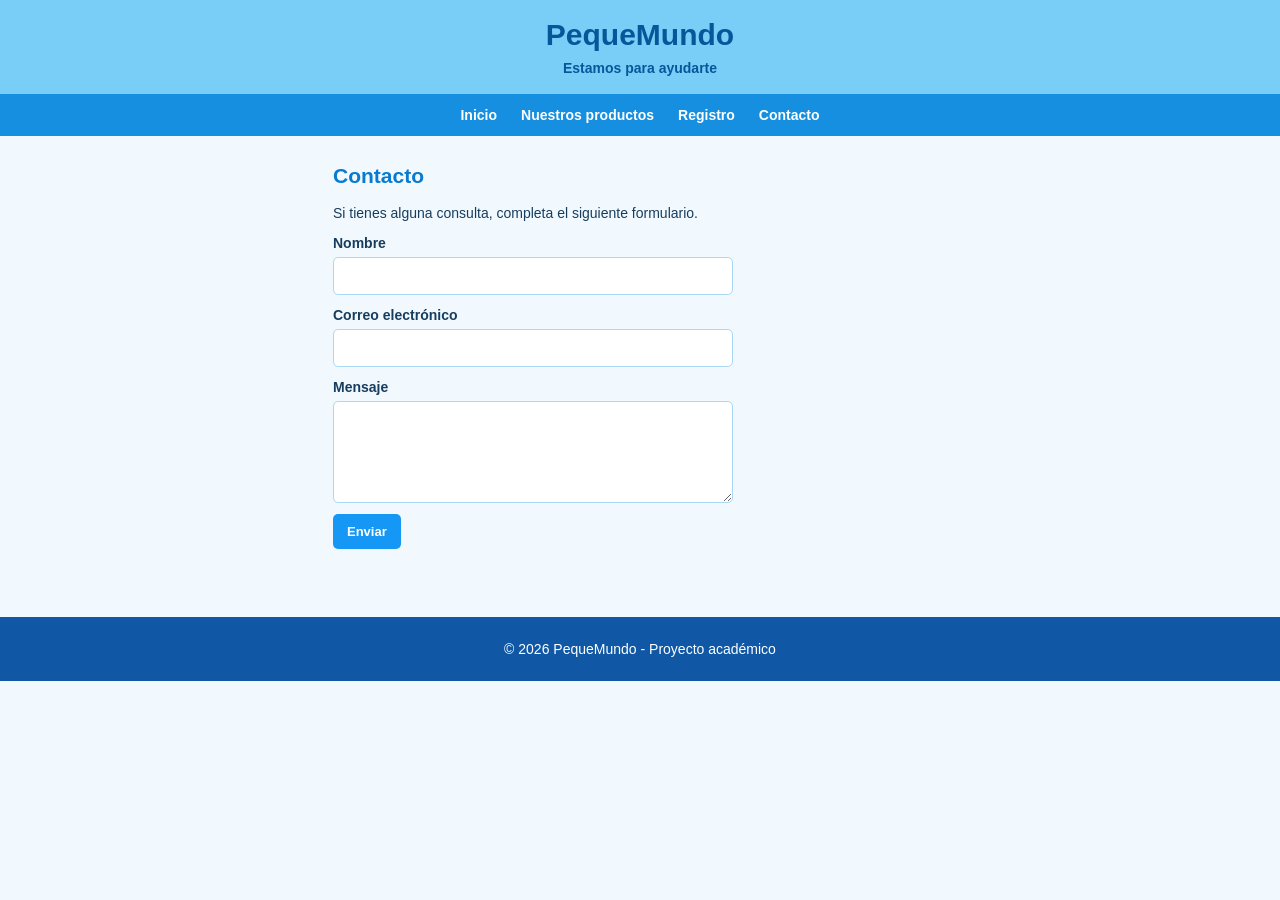
<file: contacto.html>
<!DOCTYPE html>
<html lang="es">
<head><meta charset="UTF-8"><meta name="viewport" content="width=device-width, initial-scale=1.0">
<title>Contacto - PequeMundo</title><link rel="stylesheet" href="style.css"></head>
<body>
<header class="encabezado"><h1>PequeMundo</h1><p>Estamos para ayudarte</p></header>
<nav class="menu"><a href="index.html">Inicio</a><a href="productos.html">Nuestros productos</a><a href="registro.html">Registro</a><a href="contacto.html">Contacto</a></nav>
<main class="contenedor formulario">
<h2>Contacto</h2><p>Si tienes alguna consulta, completa el siguiente formulario.</p>
<form onsubmit="enviarContacto(event)">
<label for="nombre">Nombre</label><input id="nombre" required>
<label for="correo">Correo electrónico</label><input id="correo" type="email" required>
<label for="mensaje">Mensaje</label><textarea id="mensaje" rows="5" required></textarea>
<button class="boton" type="submit">Enviar</button>
<p id="respuesta" role="status"></p>
</form></main>
<footer>© 2026 PequeMundo - Proyecto académico</footer>
<script src="script.js"></script>
</body></html>
</file>
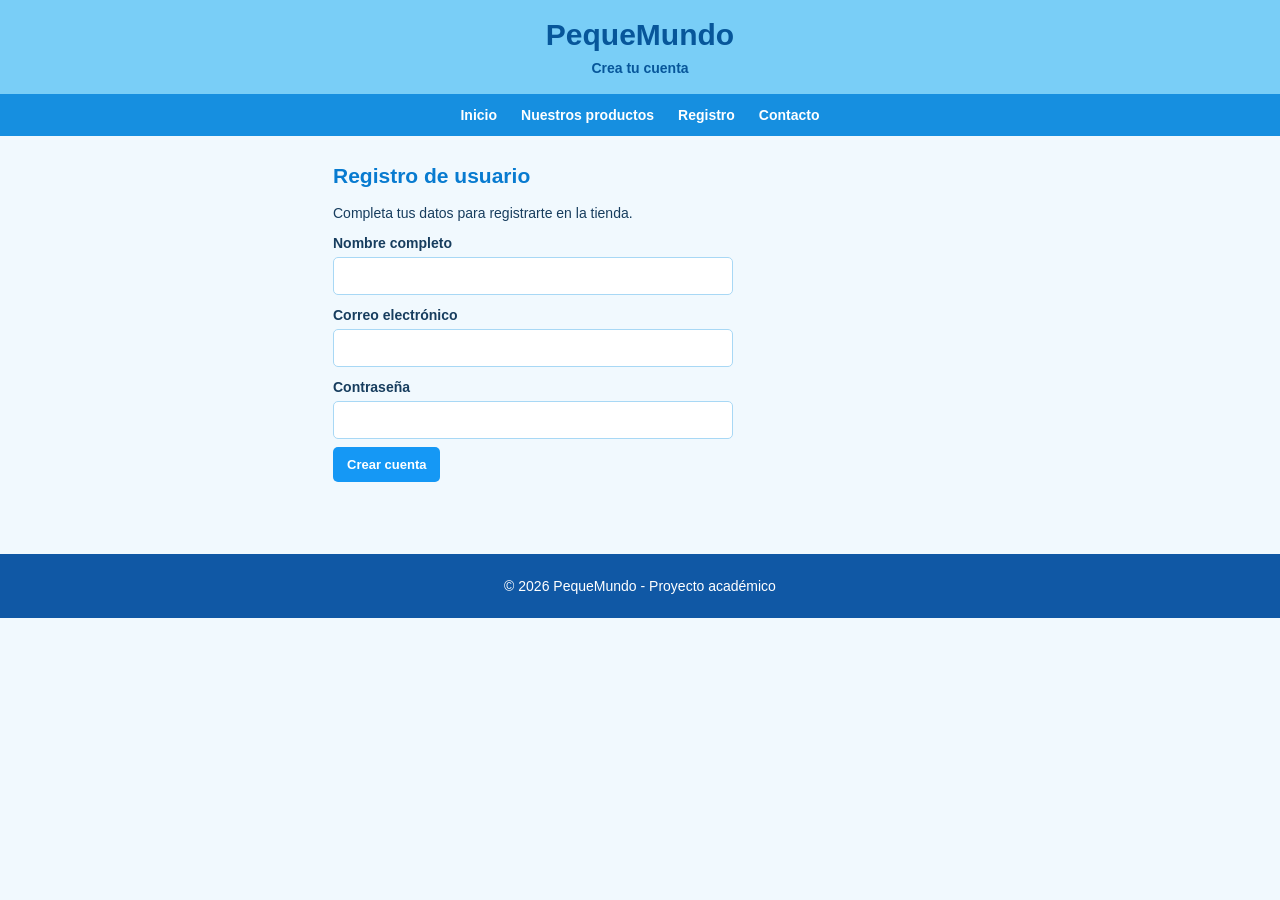
<file: registro.html>
<!DOCTYPE html>
<html lang="es">
<head><meta charset="UTF-8"><meta name="viewport" content="width=device-width, initial-scale=1.0">
<title>Registro - PequeMundo</title><link rel="stylesheet" href="style.css"></head>
<body>
<header class="encabezado"><h1>PequeMundo</h1><p>Crea tu cuenta</p></header>
<nav class="menu"><a href="index.html">Inicio</a><a href="productos.html">Nuestros productos</a><a href="registro.html">Registro</a><a href="contacto.html">Contacto</a></nav>
<main class="contenedor formulario">
<h2>Registro de usuario</h2><p>Completa tus datos para registrarte en la tienda.</p>
<form onsubmit="registrar(event)">
<label for="nombre">Nombre completo</label><input id="nombre" required>
<label for="correo">Correo electrónico</label><input id="correo" type="email" required>
<label for="clave">Contraseña</label><input id="clave" type="password" minlength="6" required>
<button class="boton" type="submit">Crear cuenta</button>
<p id="respuesta" role="status"></p>
</form></main>
<footer>© 2026 PequeMundo - Proyecto académico</footer>
<script src="script.js"></script>
</body></html>
</file>
<file: style.css>
* { box-sizing: border-box; }
body { margin: 0; font-family: Arial, Helvetica, sans-serif; color: #173d5e; background: #f1f9fe; font-size: 14px; }
.encabezado { text-align: center; background: #79cef7; color: #07569a; padding: 18px 10px; }
.encabezado h1 { margin: 0 0 8px; font-size: 30px; }
.encabezado p { margin: 0; font-weight: bold; }
.menu { background: #168fe0; padding: 13px; display: flex; justify-content: center; gap: 24px; flex-wrap: wrap; }
.menu a { color: white; text-decoration: none; font-weight: bold; }
.menu a:hover { text-decoration: underline; }
.contenedor { max-width: 900px; margin: 28px auto; padding: 0 18px 24px; }
h2 { color: #087bd0; font-size: 21px; }
h3 { color: #07569a; font-size: 16px; }
.portada { display: grid; grid-template-columns: 1fr 1fr; align-items: center; gap: 25px; background: #dff3ff; border: 2px solid #83d2ff; border-radius: 12px; padding: 12px; margin-bottom: 28px; }
.portada img { width: 100%; height: 250px; object-fit: cover; border-radius: 7px; }
.productos { display: grid; grid-template-columns: repeat(3, 1fr); gap: 16px; margin: 18px 0; }
.tarjeta { background: white; border: 1px solid #80cfff; border-radius: 9px; padding: 10px; }
.tarjeta img { width: 100%; height: 180px; object-fit: cover; border-radius: 5px; }
.tarjeta p { line-height: 1.45; }
.tarjeta strong { display: block; color: #087bd0; margin: 10px 0; }
.boton { display: inline-block; border: 0; border-radius: 5px; padding: 10px 14px; margin-top: 8px; background: #1598f5; color: white; text-decoration: none; font-weight: bold; cursor: pointer; font-size: 13px; }
.boton:hover { background: #0872c5; }
.carrito { margin-top: 28px; padding: 16px; background: #e0f3ff; border: 1px solid #80cfff; border-radius: 8px; }
.carrito li { margin: 8px 0; }
.formulario { max-width: 650px; min-height: 360px; }
form { max-width: 400px; }
label { display: block; margin: 12px 0 6px; font-weight: bold; }
input, textarea { width: 100%; padding: 10px; border: 1px solid #a8d8f5; border-radius: 5px; font: inherit; background: white; }
textarea { resize: vertical; }
footer { background: #1058a5; color: white; text-align: center; padding: 24px 12px; margin-top: 30px; }
@media (max-width: 650px) {
  .portada { grid-template-columns: 1fr; }
  .portada img { height: 220px; }
  .productos { grid-template-columns: 1fr; }
  .tarjeta img { height: 230px; }
  .menu { gap: 13px; }
}
</file>
